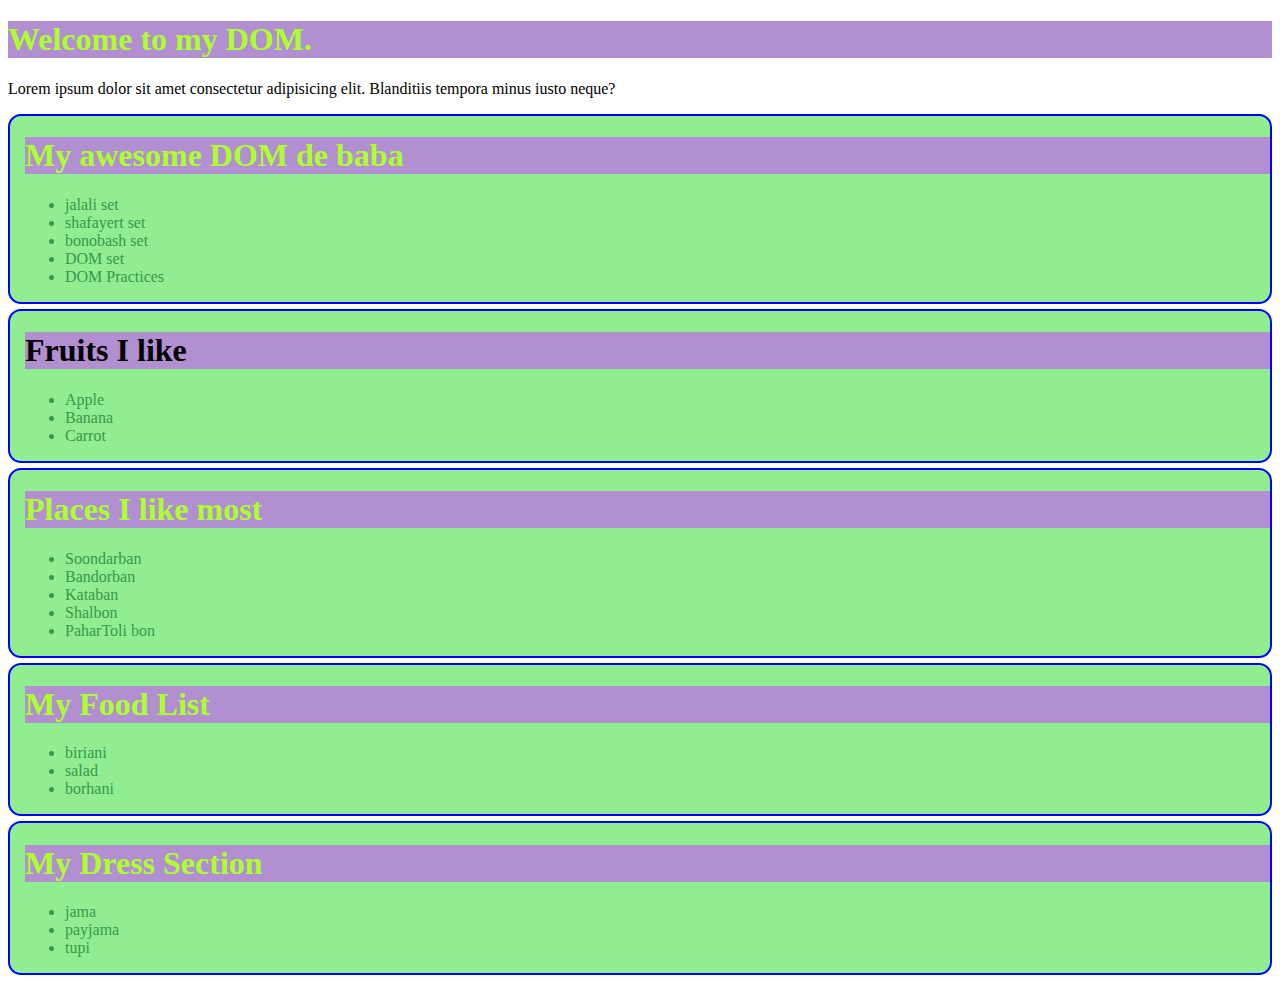
<file: index.html>
<!DOCTYPE html>
<html lang="en">
<head>
    <meta charset="UTF-8">
    <meta http-equiv="X-UA-Compatible" content="IE=edge">
    <meta name="viewport" content="width=device-width, initial-scale=1.0">
    <title>Intro to DOM</title>
    <link rel="stylesheet" href="style/style.css">
</head>
<body>
    <header>
        <h1>Welcome to my DOM.</h1>
        <p>Lorem ipsum dolor sit amet consectetur adipisicing elit. Blanditiis tempora minus iusto neque?</p>
    </header>

    <main id = "main-container">

        <section>
            <h1> My awesome DOM de baba</h1>

            <ul>
                <li>jalali set</li>
                <li>shafayert set</li>
                <li>bonobash set</li>
                <li>DOM set</li>
                <li>DOM Practices</li>
            </ul>
        </section>

        <section class="fruits-container">
            <h1 id="fruits-title">Fruits I like</h1>
            <ul>
                <li>Apple</li>
                <li>Banana</li>
                <li class="fruit-name">Carrot</li>
            </ul>
        </section>

        <section id="places-container" class="yellow-bg">
            <h1 id="places-title">Places I like most</h1>
            <ul id="places-list">
                <li class="place-name">Soondarban</li>
                <li class="place-name">Bandorban</li>
                <li class="place-name">Kataban</li>
                <li class="place-name">Shalbon</li>
            </ul>
        </section>

    </main>
    <script src="js/dom.js"></script>
    <script src="js/append.js"></script>
    <script src="js/styleinjs.js"></script>
   

    <script>
        const liCollection = document.getElementsByTagName('li');
      // console.log(liCollection);
       for(const li of liCollection){
      //  console.log(li);
      //  console.log(li.innerText);
       }

       const allHeadings = document.getElementsByTagName('h1');
      // console.log(allHeadings);
       for(const h1 of allHeadings){
      //  console.log(h1);
       // console.log(h1.innerText);
       }

       //console.log(document.getElementsByTagName('li'));


      const placeName = document.getElementsByClassName('place-name');
      //console.log(placeName);
      for(const place of placeName){
        //console.log(place.innerText);
      }

      const fruitName = document.getElementsByClassName('fruit-name');
      for(const fruit of fruitName){
        //console.log(fruit.innerText);
      }
      

       //document.getElementById('places-title').innerText = 'My Tour List'

       //document.getElementById('fruits-title').style.color = 'red'
      
       //document.getElementById('places-title').innerText
    </script>
</body>
</html>
</file>
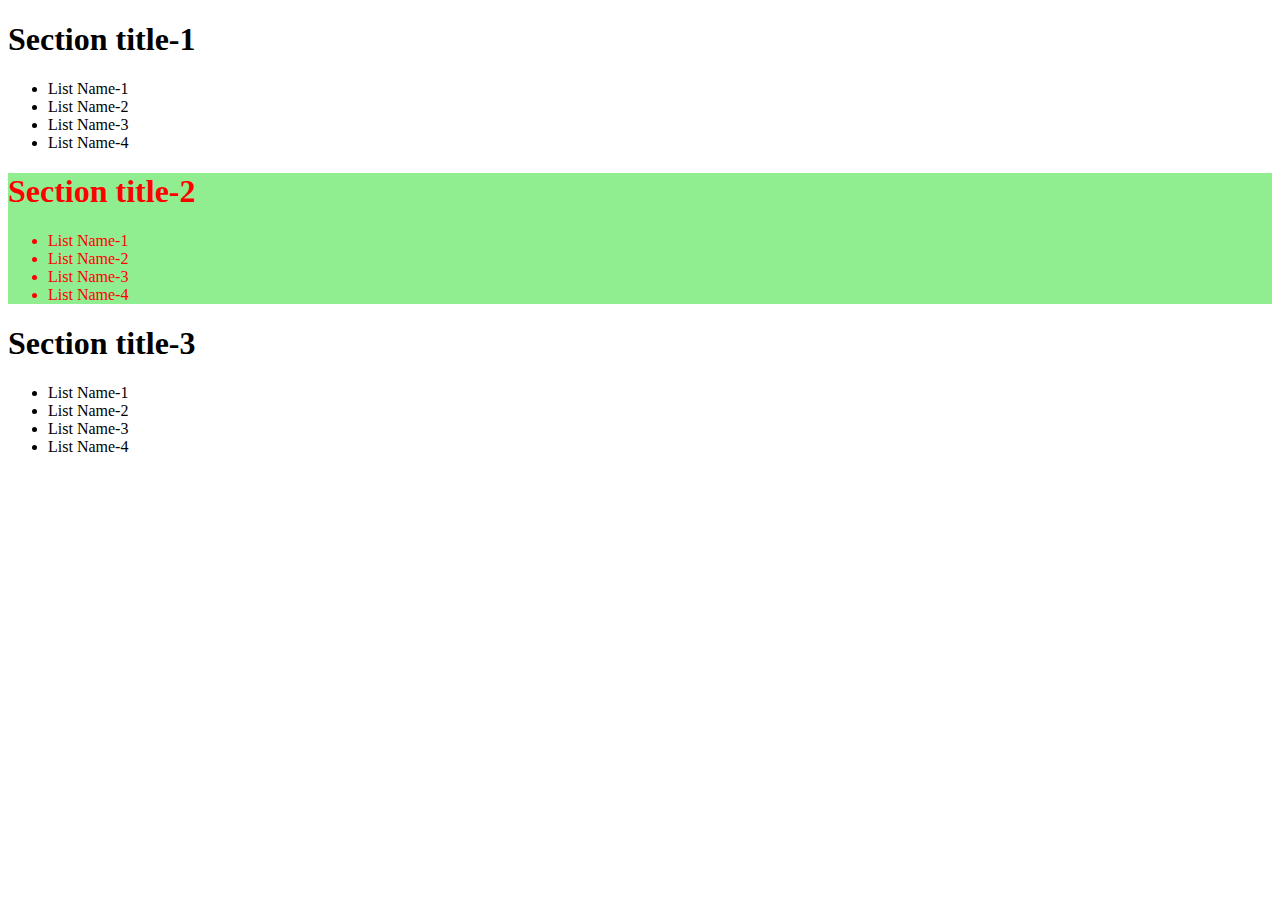
<file: summary.html>
<!DOCTYPE html>
<html lang="en">
<head>
    <meta charset="UTF-8">
    <meta http-equiv="X-UA-Compatible" content="IE=edge">
    <meta name="viewport" content="width=device-width, initial-scale=1.0">
    <title>Summary </title>
</head>
<body>
    <main>

        <Section>
            <h1 class="section-title">Section title-1</h1>
            <ul>
                <li>List Name-1</li>
                <li>List Name-2</li>
                <li>List Name-3</li>
                <li>List Name-4</li>
            </ul>
        </Section>

        <Section id="second-section">
            <h1 class="section-title">Section title-2</h1>
            <ul>
                <li>List Name-1</li>
                <li>List Name-2</li>
                <li>List Name-3</li>
                <li>List Name-4</li>
            </ul>
        </Section>
        <Section>
            <h1 class="section-title">Section title-3</h1>
            <ul>
                <li>List Name-1</li>
                <li>List Name-2</li>
                <li>List Name-3</li>
                <li>List Name-4</li>
            </ul>
        </Section>

    </main>


    <script>
        console.log('Summary section');
    </script>
    <script src="js/first.js"></script>
    <script src="js/second.js"></script>
</body>
</html>
</file>
<file: style/style.css>
h1{
    background-color: rgb(177, 143, 208);
    color: greenyellow;
    
}


ul{
    color: rgb(55, 152, 76);

}

#fruits-title{
    color: black;
}

.yellow-bg{
    /* background-color: darkgoldenrod !important; */
    background-color: brown;
}
</file>
